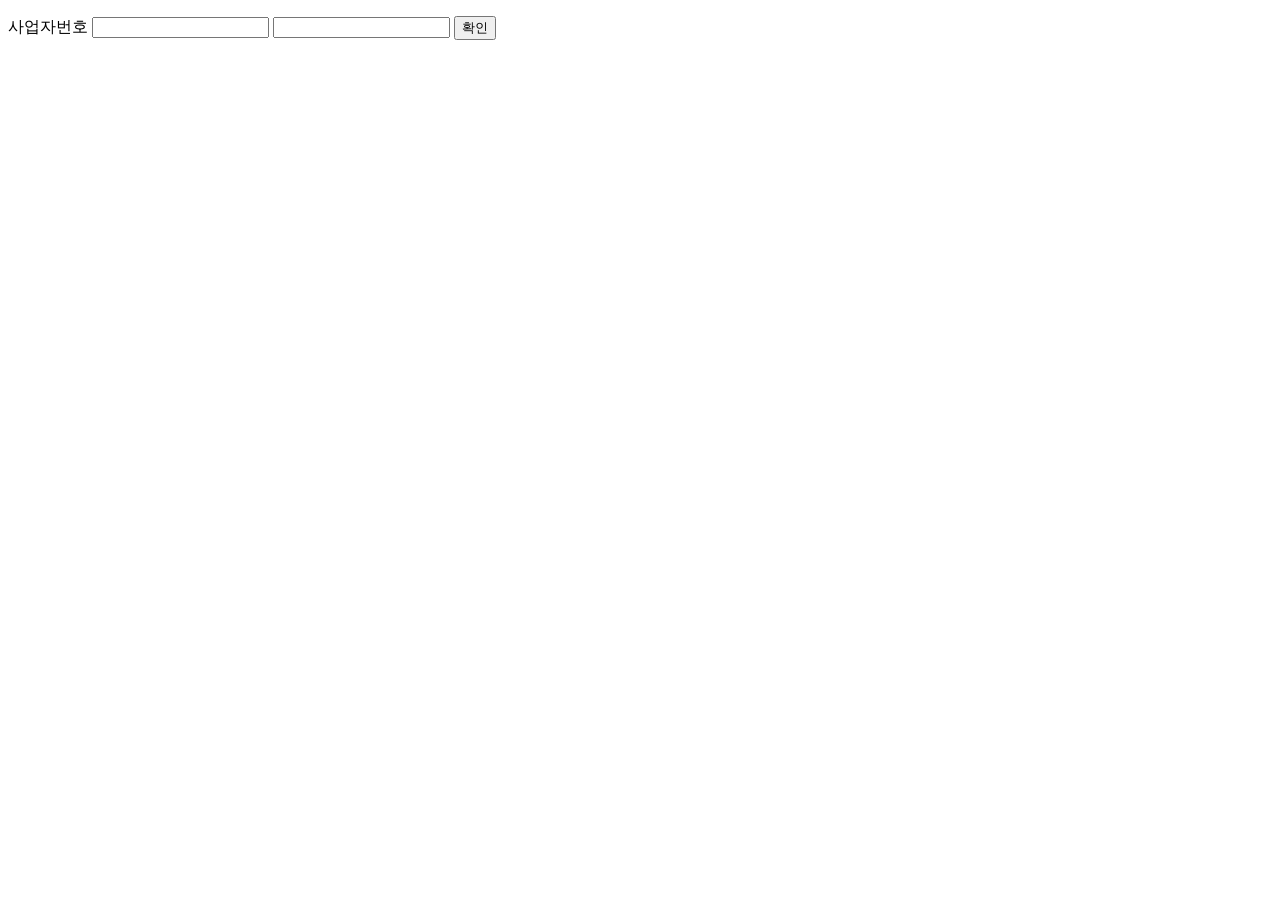
<file: src/main/resources/templates/pub/businessNumberChk2.html>
<!DOCTYPE html>
<html lang="ko"
      xmlns:th="http://www.thymeleaf.org">
<head>
  <meta charset="UTF-8">
  <meta http-equiv="X-UA-Compatible" content="IE=edge">
  <meta name="viewport" content="width=device-width, initial-scale=1.0">
  <title>사업자번호 확인</title>
  <style>
    .hidden { display: none}

  </style>
</head>
<body>
<form method="get" action="/pubData2/bn2_1">
  <p class="item item1">
    <label for="businessNm">사업자번호</label>
    <input type="text" id="businessNm" name="businessNm">
    <input type="text" name="name" id="name">
    <button id="chkBtn3">확인</button></p>
  <p class="item item2 hidden">
    <label for="start_dt">개업일자</label><input type="text" id="start_dt">
    <label for="p_nm">대표자명</label><input type="text" id="p_nm">
    <button id="chkBtn2">확인</button>
  </p>
</form>
<script type="module">
</script>
</body>
</html>
</file>
